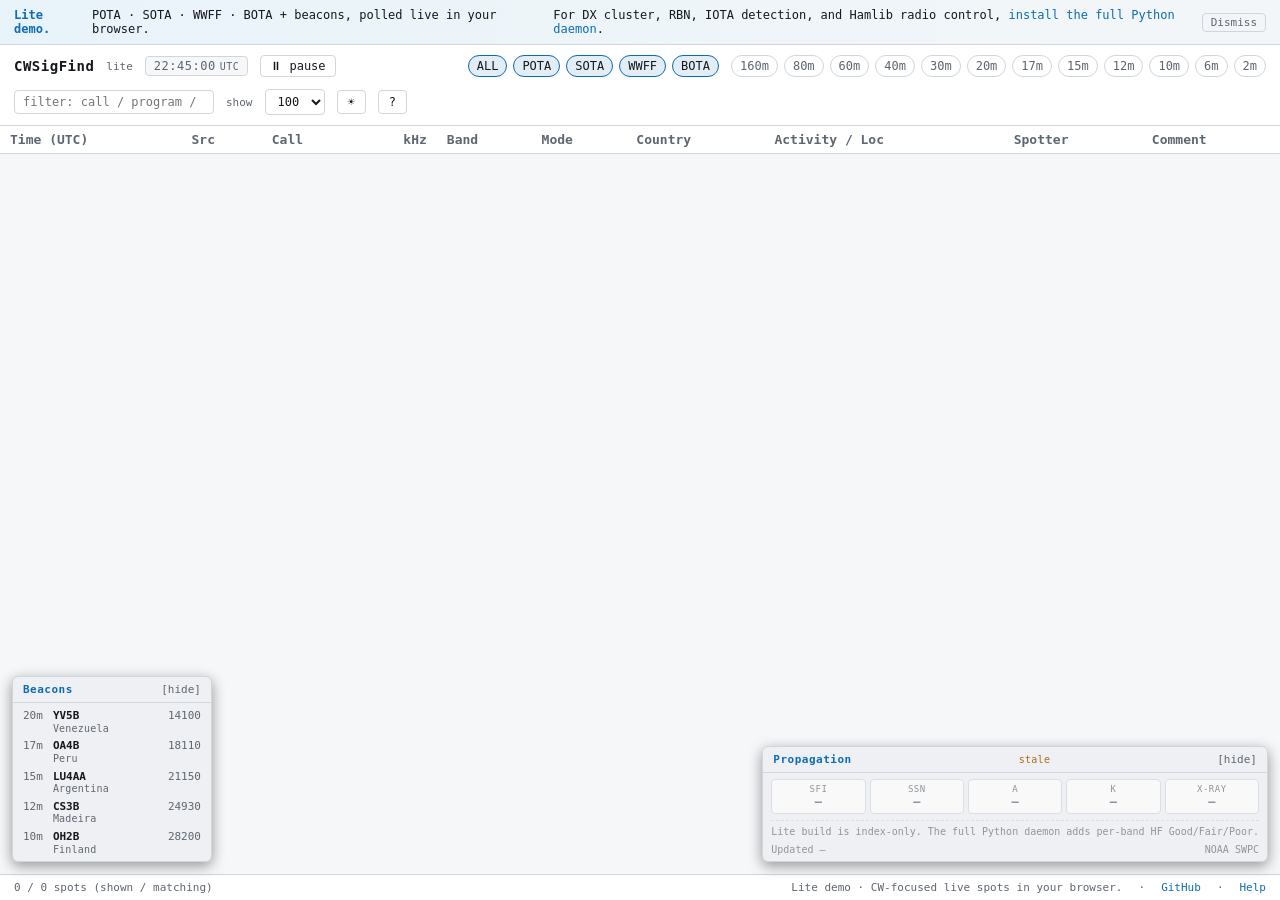
<file: docs/index.html>
<!doctype html>
<html lang="en">
<head>
<meta charset="utf-8" />
<meta name="viewport" content="width=device-width,initial-scale=1" />
<title>CWSigFind Lite — Live CW Spots</title>
<meta name="description" content="Browser-only live aggregator of POTA, SOTA, WWFF and WWBOTA CW spots, with an NCDXF beacon widget. The full Python version adds DX cluster, RBN, IOTA detection and Hamlib radio control." />
<!-- FOUC-free theme init: read the saved theme and apply it BEFORE the
     stylesheet evaluates so the page never flashes the wrong palette. -->
<script>
  (function () {
    try {
      var t = localStorage.getItem("cwsig.theme");
      if (t !== "light" && t !== "dark") {
        t = window.matchMedia && window.matchMedia("(prefers-color-scheme: light)").matches
          ? "light" : "dark";
      }
      document.documentElement.dataset.theme = t;
    } catch (e) { /* localStorage blocked → stay on default dark */ }
  })();
</script>
<link rel="stylesheet" href="./styles.css" />
</head>
<body>

<!-- "This is the lite demo" callout — dismissable, sticky-state in localStorage. -->
<div class="lite-banner" id="liteBanner" hidden>
  <strong>Lite demo.</strong>
  <span>POTA · SOTA · WWFF · BOTA + beacons, polled live in your browser.</span>
  <span class="spacer"></span>
  <span class="muted">For DX cluster, RBN, IOTA detection, and Hamlib radio control,
    <a href="https://github.com/quantnmr/cwsigfind#full-python-daemon">install the full Python daemon</a>.</span>
  <button id="dismissBanner" title="Dismiss this banner">Dismiss</button>
</div>

<header class="top-bar">
  <h1>CWSigFind</h1>
  <span class="tag">lite</span>
  <span class="utc-clock" id="utcClock" title="Current UTC time">--:--:--<span class="label">UTC</span></span>
  <button class="pause-btn" id="pauseBtn" type="button" title="Pause live updates">⏸ pause</button>
  <span class="spacer"></span>
  <div class="chips" id="sourceChips">
    <button class="chip active" data-src="ALL">ALL</button>
    <button class="chip active" data-src="POTA">POTA</button>
    <button class="chip active" data-src="SOTA">SOTA</button>
    <button class="chip active" data-src="WWFF">WWFF</button>
    <button class="chip active" data-src="BOTA">BOTA</button>
  </div>
  <div class="chips" id="bandChips"></div>
  <input type="text" id="search" placeholder="filter: call / program / ref / country / state / comment" />
  <label for="maxSpotsSel" style="color: var(--muted); font-size: 11px;">show</label>
  <select id="maxSpotsSel">
    <option value="20">20</option>
    <option value="50">50</option>
    <option value="100" selected>100</option>
    <option value="all">All</option>
  </select>
  <button id="themeToggle" type="button" title="Toggle light/dark theme" aria-label="Toggle theme">🌙</button>
  <button id="openHelp" title="Help (press ?)">?</button>
</header>

<main>
<table>
  <thead>
    <tr>
      <th>Time (UTC)</th>
      <th>Src</th>
      <th>Call</th>
      <th class="freq">kHz</th>
      <th>Band</th>
      <th>Mode</th>
      <th>Country</th>
      <th>Activity / Loc</th>
      <th>Spotter</th>
      <th>Comment</th>
    </tr>
  </thead>
  <tbody id="rows"></tbody>
</table>
</main>

<footer class="bottom-bar">
  <span><span id="count">0 / 0</span> spots (shown / matching)</span>
  <span class="spacer"></span>
  <span>Lite demo · CW-focused live spots in your browser.</span>
  <span>·</span>
  <a href="https://github.com/quantnmr/cwsigfind">GitHub</a>
  <span>·</span>
  <a href="#" id="openHelpFooter">Help</a>
</footer>

<!-- Beacons widget (bottom-left, deterministic NCDXF schedule, 10s tick). -->
<div class="beacons" id="beacons">
  <div class="head" id="beaconsHead">
    <strong>Beacons</strong>
    <span class="toggle" id="beaconsToggle">[hide]</span>
  </div>
  <div class="body" id="beaconsBody"></div>
</div>

<!-- Propagation indices widget (bottom-right, NOAA SWPC, 15-min poll).
     The full Python daemon uses hamqsl.com instead and adds the band-by-band
     Good/Fair/Poor table; this lite build is index-only by design. -->
<div class="propagation" id="propagation">
  <div class="head" id="propagationHead">
    <strong>Propagation</strong>
    <span class="stale" id="propagationStale" hidden>stale</span>
    <span class="toggle" id="propagationToggle">[hide]</span>
  </div>
  <div class="body" id="propagationBody"></div>
</div>

<!-- Help drawer — same pattern as the full app, content trimmed to lite features. -->
<div class="drawer-backdrop" id="drawerBackdrop"></div>
<aside class="drawer wide" id="helpDrawer" aria-hidden="true">
  <div class="drawer-header">
    <strong>CWSigFind Lite — Help</strong>
    <span class="spacer"></span>
    <button id="closeHelp">Close (Esc)</button>
  </div>
  <div class="body">
    <div class="help-layout">
      <nav class="help-nav" id="helpNav">
        <button class="active" data-sec="overview">Overview</button>
        <button data-sec="sources">Spot sources</button>
        <button data-sec="programs">Activity programs</button>
        <button data-sec="usage">Using the page</button>
        <button data-sec="propagation">Propagation indices</button>
        <button data-sec="tips">Tips</button>
        <button data-sec="full">Get the full version</button>
      </nav>
      <div class="help-content" id="helpContent">

        <section class="help-section active" data-sec="overview">
          <h2>What is this?</h2>
          <p>CWSigFind Lite is a browser-only live aggregator of CW (Morse)
            spots from four public feeds: <strong>POTA</strong>,
            <strong>SOTA</strong>, <strong>WWFF</strong> and <strong>WWBOTA</strong>.
            No install, no backend — every poll happens directly from this
            tab.</p>
          <p>The bottom-left widget shows which NCDXF/IARU beacon is on the
            air right now on each of the five HF beacon bands; the schedule
            is deterministic so the lite version computes it locally instead
            of polling a server.</p>
          <p class="muted">Press <span class="kbd">?</span> any time to open
            this panel and <span class="kbd">Esc</span> to close it.</p>
          <div class="cta">
            <p style="margin:0">Want DX cluster, RBN, IOTA detection from
              cluster comments, or Hamlib radio control?
              <a href="https://github.com/quantnmr/cwsigfind#full-python-daemon">Install the full Python daemon →</a></p>
          </div>
          <h3>Source freshness</h3>
          <div class="source-status" id="sourceStatus">
            <span>POTA</span><span class="none" data-src="POTA">never</span><span></span>
            <span>SOTA</span><span class="none" data-src="SOTA">never</span><span></span>
            <span>WWFF</span><span class="none" data-src="WWFF">never</span><span></span>
            <span>BOTA</span><span class="none" data-src="BOTA">never</span><span></span>
          </div>
        </section>

        <section class="help-section" data-sec="sources">
          <h2>Spot sources</h2>
          <p class="muted">Each source has a chip in the header — click a
            chip to hide that source. The colored badge below matches what
            you see in the <strong>Src</strong> column. All four upstream
            endpoints are polled directly from your browser; they advertise
            <code>Access-Control-Allow-Origin: *</code> so no proxy is
            required.</p>
          <div class="src-cards">

            <div class="src-card">
              <div class="row1">
                <span class="help-badge POTA">POTA</span>
                <span class="name">Parks On The Air</span>
                <span class="level"><span class="bolt">⚡⚡⚡</span> heavy</span>
              </div>
              <p>Public park activations, dominated by North America. Polled
                from the official REST API every 30s.</p>
              <p class="meta">Endpoint: <code>https://api.pota.app/spot/activator</code></p>
            </div>

            <div class="src-card">
              <div class="row1">
                <span class="help-badge SOTA">SOTA</span>
                <span class="name">Summits On The Air</span>
                <span class="level"><span class="bolt">⚡⚡</span> moderate</span>
              </div>
              <p>Mountain-summit activations. Strong CW culture, lots of
                Europe and US west-coast summits. Polled every 30s.</p>
              <p class="meta">Endpoint: <code>https://api2.sota.org.uk/api/spots/-1/all</code></p>
            </div>

            <div class="src-card">
              <div class="row1">
                <span class="help-badge WWFF">WWFF</span>
                <span class="name">Worldwide Flora &amp; Fauna</span>
                <span class="level"><span class="bolt">⚡⚡⚡</span> heavy</span>
              </div>
              <p>Park-style activations with strong EU/UK coverage that POTA
                doesn't carry. Polled from the public Spotline feed every
                30s (upstream-recommended minimum).</p>
              <p class="meta">Endpoint: <code>https://spots.wwff.co/static/spots.json</code></p>
            </div>

            <div class="src-card">
              <div class="row1">
                <span class="help-badge BOTA">BOTA</span>
                <span class="name">Bunkers On The Air (WWBOTA)</span>
                <span class="level"><span class="bolt">⚡⚡</span> moderate</span>
              </div>
              <p>Newer program, growing fast in Europe. Refs look like
                <code>B/G-2453</code>. Polled every 60s (upstream-recommended
                minimum), with the standard <code>age=1</code> filter so we
                only see the last hour.</p>
              <p class="meta">Endpoint: <code>https://api.wwbota.org/spots/?age=1</code></p>
            </div>

          </div>
          <h3>Not in this demo</h3>
          <p><strong>DX cluster</strong> and <strong>RBN</strong> are telnet
            services — they can't be reached directly from a browser. The
            full Python daemon connects to multiple cluster nodes and the
            RBN firehose, and uses cluster comments to detect IOTA, WCA,
            DCI and DFCF castle awards. Install instructions are under
            <strong>Get the full version</strong>.</p>
        </section>

        <section class="help-section" data-sec="programs">
          <h2>Activity programs</h2>
          <p class="muted">When a spot belongs to an awards program, the
            Activity column shows a colored badge plus the reference.</p>
          <ul>
            <li><span class="prog POTA">POTA</span> — Parks On The Air. Refs:
              <code>US-0916</code>, <code>VE-1234</code>.</li>
            <li><span class="prog SOTA">SOTA</span> — Summits On The Air.
              Refs: <code>W6/CT-001</code>, <code>EA3/BC-039</code>.</li>
            <li><span class="prog WWFF">WWFF</span> — Worldwide Flora &amp;
              Fauna. Refs like <code>KFF-1234</code>, <code>DLFF-0093</code>.</li>
            <li><span class="prog BOTA">BOTA</span> — Bunkers On The Air.
              Refs: <code>B/G-2453</code>.</li>
          </ul>
          <p>Other programs the <strong>full version</strong> picks up from
            cluster comments:</p>
          <ul>
            <li><span class="prog IOTA">IOTA</span> — Islands On The Air.
              Detected from DX-cluster comments and resolved against the
              weekly IOTA group catalog. (The catalog ships here too, so
              this lite demo will display island names if any feed ever
              tags one.)</li>
            <li><span class="prog WCA">WCA</span> — World Castles Award and
              its national friends (DCI, DFCF). Detected from DX-cluster
              comment keywords.</li>
          </ul>
        </section>

        <section class="help-section" data-sec="usage">
          <h2>Using the page</h2>
          <h3>Filter chips</h3>
          <p>Header chips toggle each source on/off. The <strong>ALL</strong>
            chip is a convenience: clicking it enables every source at once.
            Band chips (<code>160m</code>…<code>2m</code>) further filter
            by band; with no band chip active, all bands are shown.</p>
          <h3>Search</h3>
          <p>Free-text filter across callsign, program, activity ref/name,
            country, state and comment. Live as you type.</p>
          <h3>Max spots</h3>
          <p>Caps the visible row count (20/50/100/All). The full client-side
            history (last 1000 spots) is kept in memory regardless.</p>
          <h3>Click a row</h3>
          <p>In the lite demo, clicking a spot row shows a friendly toast
            pointing you at the full Python version — radio control over
            Hamlib lives there.</p>
          <h3>Beacons widget</h3>
          <p>Bottom-left panel: which NCDXF/IARU beacon is currently
            transmitting on each of the five HF beacon frequencies (14.100,
            18.110, 21.150, 24.930, 28.200 MHz). The 18-station cycle takes
            three minutes per band; the widget recomputes every 10 seconds
            so it stays in lock-step with the schedule. Click the header to
            collapse/expand.</p>
        </section>

        <section class="help-section" data-sec="propagation">
          <h2>Propagation indices</h2>
          <p>The bottom-right panel shows live space-weather indices polled
            directly from <a href="https://www.swpc.noaa.gov/" target="_blank" rel="noopener">NOAA SWPC</a>
            every 15 minutes. Hover any index in the panel for a one-line
            description; the longer explanations live here.</p>
          <ul>
            <li><strong>SFI</strong> — Solar Flux Index at 10.7 cm (2800 MHz),
              reported daily. The classic HF propagation indicator: roughly
              &lt;70 quiet sun, 100–150 healthy, 200+ exceptional. Higher
              SFI generally means better high-band (15–10 m) propagation.</li>
            <li><strong>SSN</strong> — Sunspot Number, daily observed value
              from NOAA SWPC. Tracks the solar cycle and correlates with
              SFI on long time scales.</li>
            <li><strong>A</strong> — Planetary A-index: 24-hour averaged
              geomagnetic activity. 0–7 quiet, 8–15 unsettled, 16+ active.
              Higher A degrades HF, especially polar paths.</li>
            <li><strong>K</strong> — Planetary K-index: 3-hour geomagnetic
              activity on a 0–9 logarithmic scale. 0–2 quiet, 3–4 unsettled,
              5+ stormy. Read alongside A for short-term geomagnetic state.</li>
            <li><strong>X-ray</strong> — GOES soft X-ray flux class
              (A/B/C/M/X). A and B are quiet-sun background; C is
              moderate; M-class can cause brief HF blackouts on the daylit
              side; X-class events can produce hours-long blackouts.</li>
          </ul>
          <h3>What the lite version doesn't show</h3>
          <p>The full Python daemon polls <a href="https://www.hamqsl.com/solar.html" target="_blank" rel="noopener">hamqsl.com</a>
            instead of NOAA, which adds a per-band Good/Fair/Poor table
            (80m–40m, 30m–20m, 17m–15m, 12m–10m × day/night), plus solar
            wind speed, Bz, geomagnetic field state, and MUF. The lite
            build is index-only because hamqsl.com doesn't advertise CORS
            headers, so the browser can't fetch it directly.</p>
          <p>Sources used by the lite build:</p>
          <ul>
            <li><code>services.swpc.noaa.gov/products/summary/10cm-flux.json</code> — SFI</li>
            <li><code>services.swpc.noaa.gov/products/noaa-planetary-k-index.json</code> — K + A</li>
            <li><code>services.swpc.noaa.gov/json/goes/primary/xrays-7-day.json</code> — X-ray class</li>
            <li><code>services.swpc.noaa.gov/json/solar-cycle/swpc_observed_ssn.json</code> — daily SSN</li>
          </ul>
        </section>

        <section class="help-section" data-sec="tips">
          <h2>Tips</h2>
          <h3>CWT mini-tests</h3>
          <p>The CWops weekly CW sprints (Wed 1300/1900Z, Thu 0300/0700Z)
            cluster within ±5 kHz of a fixed set of frequencies. For a
            real-time CWT activity board you want the <strong>RBN</strong>
            firehose, which is only available in the full Python version.</p>
          <h3>Polling rates</h3>
          <p>POTA / SOTA / WWFF poll every 30 seconds; WWBOTA every 60s.
            On error, each source backs off exponentially (up to 5 minutes)
            without affecting the others.</p>
          <h3>State across refreshes</h3>
          <p>The lite demo remembers your max-spots choice, source/band
            chip selections, and whether you've dismissed the banner.
            Everything else is rebuilt fresh on load — there's no
            server-side history.</p>
        </section>

        <section class="help-section" data-sec="full">
          <h2>Get the full version</h2>
          <p>The full <strong>cwsigfind</strong> is an async Python daemon
            that adds:</p>
          <ul>
            <li><strong>DX cluster</strong> over telnet — multiple nodes
              (NC7J, S50CLX, DXMAPS) supervised in parallel.</li>
            <li><strong>Reverse Beacon Network</strong> (RBN) — the CW
              skimmer firehose, ideal for CWT.</li>
            <li><strong>IOTA detection</strong> from cluster comments,
              resolved against a weekly-refreshed catalog.</li>
            <li><strong>WCA / DCI / DFCF</strong> castle-award detection.</li>
            <li><strong>Hamlib radio control</strong> — click a spot row
              and your rig QSYs to that frequency &amp; mode over
              <code>rigctld</code>. ~300 supported rigs.</li>
          </ul>

          <h3>Install</h3>
          <p>Requires Python 3.11+ and <code>uv</code> (one-liner install
            on the README), plus Hamlib if you want radio control.</p>
          <pre style="background:var(--panel);border:1px solid var(--border);border-radius:6px;padding:10px 12px;overflow:auto;color:var(--fg);font-size:12px;line-height:1.5;">git clone https://github.com/quantnmr/cwsigfind
cd cwsigfind
uv sync
cp config.example.toml config.toml
# edit your callsign in config.toml
uv run cwsigfind
# open http://127.0.0.1:8765</pre>
          <p>Full install + config docs:
            <a href="https://github.com/quantnmr/cwsigfind">github.com/quantnmr/cwsigfind</a>.</p>
        </section>

      </div>
    </div>
  </div>
</aside>

<script type="module" src="./app.js"></script>
</body>
</html>
</file>
<file: docs/styles.css>
/* CWSigFind Lite — visual language pulled verbatim from
   src/cwsigfind/web/static/index.html so the demo feels like the full app. */

/* Dark palette — the default. The light palette overrides only the colors
   that need to flip, so the whole UI is themed by swapping these vars. */
:root {
  --bg: #0b0d10;
  --panel: #14181d;
  --panel2: #181d23;
  --border: #232a32;
  --fg: #e6e6e6;
  --muted: #8a9099;
  --accent: #6fd3ff;
  --pota: #ffcb6b;
  --dx: #c3e88d;
  --rbn: #f78c6c;
  --wwff: #82d68a;
  --bota: #d6b48a;
  --wca: #b78cf2;
  --sota: #c792ea;
  --iota: #ff9e9e;
  --great: #b3eaff;
  --hilite: #2a3340;
  --ok: #92e8a0;
  --warn: #ffd479;
  --err: #ff8b8b;
}
:root[data-theme="light"] {
  --bg: #f6f7f9;
  --panel: #ffffff;
  --panel2: #eef0f3;
  --border: #d0d6dc;
  --fg: #15181c;
  --muted: #5e6670;
  --accent: #0d6cb3;
  /* Program/source colors get darker variants so they keep good contrast on
     a white background while staying recognizable as the same color. */
  --pota: #a06309;
  --dx: #3d7a1f;
  --rbn: #c54d20;
  --wwff: #2f7c3a;
  --bota: #7a5a2c;
  --wca: #6a3fb8;
  --sota: #843ec5;
  --iota: #c93535;
  --great: #0a6c99;
  --hilite: #e3edf6;
  --ok: #277d36;
  --warn: #b06b14;
  --err: #b62b2b;
}

* { box-sizing: border-box; }
html, body {
  margin: 0; padding: 0;
  background: var(--bg); color: var(--fg);
  font-family: ui-monospace, SFMono-Regular, "SF Mono", Menlo, monospace;
  font-size: 13px; height: 100%;
}

/* ---------- Banner (dismissible "this is the lite demo" callout) ------------ */

.lite-banner {
  background: linear-gradient(90deg, rgba(111,211,255,0.10), rgba(111,211,255,0.02));
  border-bottom: 1px solid var(--border);
  padding: 8px 14px;
  display: flex; gap: 10px; align-items: center;
  font-size: 12px; color: var(--fg);
}
.lite-banner strong { color: var(--accent); }
.lite-banner a { color: var(--accent); text-decoration: none; }
.lite-banner a:hover { text-decoration: underline; }
.lite-banner .spacer { flex: 1; }
.lite-banner button {
  background: transparent; border: 1px solid var(--border); color: var(--muted);
  padding: 2px 8px; border-radius: 4px; cursor: pointer; font-family: inherit;
  font-size: 11px;
}
.lite-banner button:hover { color: var(--fg); border-color: var(--accent); }

/* ---------- Header ---------------------------------------------------------- */

header.top-bar {
  display: flex; align-items: center; gap: 12px;
  padding: 10px 14px;
  border-bottom: 1px solid var(--border);
  background: var(--panel); flex-wrap: wrap;
}
header.top-bar h1 { font-size: 14px; margin: 0; letter-spacing: 0.5px; }
header.top-bar .tag { color: var(--muted); font-size: 11px; }
header.top-bar .spacer { flex: 1; }
/* UTC clock pinned next to the title. Monospace + tabular numbers so the
   digits don't jitter when the value rolls over each second. */
header.top-bar .utc-clock {
  color: var(--muted); font-size: 12px;
  font-family: ui-monospace, SFMono-Regular, Menlo, Consolas, monospace;
  font-variant-numeric: tabular-nums; letter-spacing: 0.5px;
  padding: 2px 8px; border: 1px solid var(--border); border-radius: 4px;
  background: var(--bg);
}
header.top-bar .utc-clock .label { color: var(--muted); margin-left: 4px;
  font-size: 10px; letter-spacing: 0.5px; }
/* Pause button: freezes the spot-table render while polling continues in
   the background. Badge shows how many new spots arrived while paused. */
header.top-bar .pause-btn {
  font-size: 12px; padding: 3px 9px; border-radius: 4px;
  border: 1px solid var(--border); background: var(--panel); color: var(--fg);
  cursor: pointer; font-variant-numeric: tabular-nums;
}
header.top-bar .pause-btn:hover { background: var(--hilite, var(--panel2)); }
header.top-bar .pause-btn.paused { color: var(--warn); border-color: var(--warn); }

.chips { display: flex; gap: 6px; flex-wrap: wrap; }
.chip {
  padding: 3px 8px; border: 1px solid var(--border); border-radius: 12px;
  cursor: pointer; user-select: none; color: var(--muted); background: transparent;
  font-family: inherit; font-size: 12px;
}
.chip.active { background: var(--hilite); color: var(--fg); border-color: var(--accent); }

input[type=text], select {
  background: var(--panel); border: 1px solid var(--border);
  color: var(--fg); padding: 4px 8px; border-radius: 4px;
  font-family: inherit; font-size: 12px;
}
input[type=text] { min-width: 200px; }

button {
  background: var(--panel); border: 1px solid var(--border); color: var(--fg);
  padding: 4px 10px; border-radius: 4px; cursor: pointer;
  font-family: inherit; font-size: 12px;
}
button:hover:not(:disabled) { border-color: var(--accent); }
button.primary { border-color: var(--accent); color: var(--accent); }

/* ---------- Spot table ------------------------------------------------------ */

main { padding-bottom: 60px; }
table { width: 100%; border-collapse: collapse; }
thead th {
  position: sticky; top: 0; background: var(--panel); text-align: left;
  padding: 6px 10px; font-weight: 600; border-bottom: 1px solid var(--border);
  color: var(--muted); z-index: 1;
}
tbody td {
  padding: 4px 10px; border-bottom: 1px solid var(--border);
  vertical-align: top; white-space: nowrap;
}
tbody tr { cursor: pointer; }
tbody tr:hover { background: var(--hilite); }
.src-POTA { color: var(--pota); }
.src-DX   { color: var(--dx); }
.src-RBN  { color: var(--rbn); }
.src-SOTA { color: var(--sota); }
.src-WWFF { color: var(--wwff); }
.src-BOTA { color: var(--bota); }

.prog {
  display: inline-block; padding: 0 5px; font-size: 10px;
  border-radius: 3px; margin-right: 4px; vertical-align: 1px;
  border: 1px solid currentColor;
}
.prog.POTA { color: var(--pota); }
.prog.SOTA { color: var(--sota); }
.prog.IOTA { color: var(--iota); }
.prog.WWFF { color: var(--wwff); }
.prog.BOTA { color: var(--bota); }
.prog.WCA  { color: var(--wca); }

.call { font-weight: 700; }
.freq { text-align: right; }
.comment { color: var(--muted); white-space: normal; max-width: 480px; }
.park { color: var(--accent); }
.country .state { color: var(--muted); }
.new-row { animation: flash 1.4s ease-out; }
@keyframes flash {
  from { background: rgba(111,211,255,0.25); }
  to   { background: transparent; }
}

/* ---------- Beacons widget (bottom-left, collapsible) ----------------------- */

.beacons {
  position: fixed; bottom: 38px; left: 12px;
  background: var(--panel2); border: 1px solid var(--border);
  border-radius: 6px; padding: 0; min-width: 200px; z-index: 5;
  box-shadow: 0 4px 14px rgba(0,0,0,0.4); font-size: 11px;
}
.beacons .head {
  display: flex; align-items: center; justify-content: space-between;
  padding: 6px 10px; border-bottom: 1px solid var(--border);
  cursor: pointer; user-select: none;
}
.beacons .head strong { color: var(--accent); font-size: 11px; letter-spacing: 0.5px; }
.beacons .head .toggle { color: var(--muted); }
.beacons .body { padding: 4px 4px; display: flex; flex-direction: column; gap: 1px; }
.beacons.collapsed .body { display: none; }
.beacons .brow {
  display: grid; grid-template-columns: auto 1fr auto;
  gap: 2px 10px; align-items: baseline; padding: 2px 6px;
  border-radius: 3px; cursor: pointer; user-select: none;
}
.beacons .brow:hover { background: var(--hilite); }
.beacons .brow .b { color: var(--muted); }
.beacons .brow .c {
  color: var(--fg); font-weight: 600;
  display: flex; flex-direction: column; line-height: 1.15;
}
.beacons .brow .c .loc { color: var(--muted); font-weight: 400; font-size: 10px; letter-spacing: 0.2px; }
.beacons .brow .f { color: var(--muted); text-align: right; font-variant-numeric: tabular-nums; }

/* ---------- Propagation widget (bottom-right twin of the beacons panel) ----- */

.propagation {
  position: fixed; bottom: 38px; right: 12px;
  background: var(--panel2); border: 1px solid var(--border);
  border-radius: 6px; padding: 0; min-width: 240px; z-index: 5;
  box-shadow: 0 4px 14px rgba(0,0,0,0.4); font-size: 11px;
}
.propagation .head {
  display: flex; align-items: center; justify-content: space-between;
  padding: 6px 10px; border-bottom: 1px solid var(--border);
  cursor: pointer; user-select: none; gap: 8px;
}
.propagation .head strong { color: var(--accent); font-size: 11px; letter-spacing: 0.5px; }
.propagation .head .stale { color: var(--warn); font-size: 10px; letter-spacing: 0.3px; }
.propagation .head .toggle { color: var(--muted); }
.propagation .body { padding: 6px 8px; display: flex; flex-direction: column; gap: 6px; }
.propagation.collapsed .body { display: none; }
.propagation.stale .body { opacity: 0.65; }
.propagation .indices {
  display: grid; grid-template-columns: repeat(5, minmax(0, 1fr)); gap: 4px;
}
.propagation .ix {
  display: flex; flex-direction: column; align-items: center;
  padding: 4px 2px; border: 1px solid var(--border); border-radius: 4px;
  background: var(--panel); cursor: help;
}
.propagation .ix .lbl {
  color: var(--muted); font-size: 9px;
  letter-spacing: 0.5px; text-transform: uppercase;
}
.propagation .ix .val {
  font-weight: 700; font-size: 12px;
  font-variant-numeric: tabular-nums; margin-top: 1px;
}
/* Per-tier coloring on the value only — keeps the panel quiet. */
.propagation .ix .val.dim     { color: var(--muted); }
.propagation .ix .val.ok      { color: var(--ok); }
.propagation .ix .val.good    { color: var(--accent); }
.propagation .ix .val.great   { color: var(--great); }
.propagation .ix .val.amber   { color: var(--warn); }
.propagation .ix .val.red     { color: var(--err); }
.propagation .ix .val.muted   { color: var(--muted); }
.propagation .ix .val.neutral { color: var(--fg); }
.propagation .lite-note {
  color: var(--muted); font-size: 10px; line-height: 1.35;
  border-top: 1px dashed var(--border); padding-top: 4px;
}
.propagation .lite-note a { color: var(--muted); text-decoration: none; }
.propagation .lite-note a:hover { color: var(--accent); }
.propagation .meta {
  color: var(--muted); font-size: 10px; display: flex;
  justify-content: space-between; align-items: center; gap: 6px;
}
.propagation .meta a { color: var(--muted); text-decoration: none; }
.propagation .meta a:hover { color: var(--accent); }

/* ---------- Footer ---------------------------------------------------------- */

footer.bottom-bar {
  padding: 6px 14px; color: var(--muted);
  border-top: 1px solid var(--border); background: var(--panel);
  position: fixed; bottom: 0; left: 0; right: 0;
  display: flex; gap: 16px; align-items: center; font-size: 11px;
}
footer.bottom-bar .spacer { flex: 1; }
footer.bottom-bar a { color: var(--accent); text-decoration: none; }
footer.bottom-bar a:hover { text-decoration: underline; }

/* ---------- Help drawer ----------------------------------------------------- */

.drawer-backdrop {
  position: fixed; inset: 0; background: rgba(0,0,0,0.5);
  display: none; z-index: 10;
}
.drawer-backdrop.open { display: block; }
.drawer {
  position: fixed; top: 0; right: 0; height: 100%; width: min(420px, 100vw);
  background: var(--panel2); border-left: 1px solid var(--border);
  transform: translateX(100%); transition: transform 0.18s ease-out;
  z-index: 11; display: flex; flex-direction: column;
}
.drawer.open { transform: translateX(0); }
.drawer.wide { width: min(720px, 100vw); }
.drawer .drawer-header {
  background: transparent; border-bottom: 1px solid var(--border);
  padding: 12px 16px; display: flex; align-items: center; gap: 8px;
}
.drawer .drawer-header strong { letter-spacing: 0.3px; }
.drawer .drawer-header .spacer { flex: 1; }
.drawer .body { padding: 0; overflow: hidden; flex: 1; min-height: 0; }

/* Help layout — left rail nav + scrollable content panel, same as the full app. */

.help-layout { display: grid; grid-template-columns: 150px 1fr;
  gap: 0; height: 100%; min-height: 0; }
.help-nav { border-right: 1px solid var(--border); padding: 8px 0;
  overflow-y: auto; background: var(--panel); }
.help-nav button { display: block; width: 100%; text-align: left;
  border: none; border-left: 2px solid transparent; border-radius: 0;
  background: transparent; color: var(--muted); padding: 6px 12px;
  font-size: 12px; }
.help-nav button:hover { color: var(--fg); border-color: transparent; }
.help-nav button.active { color: var(--fg); border-left-color: var(--accent);
  background: var(--panel2); }
.help-content { padding: 14px 18px; overflow-y: auto; }
.help-section { display: none; }
.help-section.active { display: block; }
.help-section h2 { font-size: 14px; margin: 0 0 8px; color: var(--accent); letter-spacing: 0.5px; }
.help-section h3 { font-size: 12px; margin: 14px 0 4px; color: var(--fg); text-transform: uppercase; letter-spacing: 0.5px; }
.help-section p { margin: 4px 0 10px; line-height: 1.5; color: var(--fg); }
.help-section p.muted { color: var(--muted); }
.help-section ul { margin: 4px 0 10px; padding-left: 18px; line-height: 1.55; }
.help-section ul li { margin: 3px 0; }
.help-section code { background: var(--panel); border: 1px solid var(--border);
  border-radius: 3px; padding: 0 4px; font-size: 12px; }
.help-section a { color: var(--accent); text-decoration: none; }
.help-section a:hover { text-decoration: underline; }
.help-section .kbd { display: inline-block; min-width: 18px; text-align: center;
  background: var(--panel); border: 1px solid var(--border); border-bottom-width: 2px;
  border-radius: 4px; padding: 1px 6px; font-size: 11px; color: var(--fg); }

.src-cards { display: grid; grid-template-columns: 1fr; gap: 10px; }
.src-card { border: 1px solid var(--border); border-radius: 6px;
  padding: 8px 12px; background: var(--panel); }
.src-card .row1 { display: flex; align-items: center; gap: 8px;
  flex-wrap: wrap; margin-bottom: 4px; }
.src-card .name { font-weight: 700; }
.src-card .level { color: var(--muted); font-size: 11px; margin-left: auto; }
.src-card p { margin: 4px 0; }
.src-card .meta { color: var(--muted); font-size: 11px; }
.help-badge { display: inline-block; padding: 1px 7px; border-radius: 10px;
  border: 1px solid currentColor; font-size: 11px; font-weight: 600;
  letter-spacing: 0.5px; }
.help-badge.POTA { color: var(--pota); }
.help-badge.SOTA { color: var(--sota); }
.help-badge.IOTA { color: var(--iota); }
.help-badge.WWFF { color: var(--wwff); }
.help-badge.BOTA { color: var(--bota); }
.help-badge.DX   { color: var(--dx); }
.help-badge.RBN  { color: var(--rbn); }
.help-badge.WCA  { color: var(--wca); }
.bolt { color: var(--warn); letter-spacing: 1px; }
.cta {
  border: 1px solid var(--accent); color: var(--accent);
  border-radius: 6px; padding: 12px 14px; margin: 8px 0;
  background: rgba(111,211,255,0.05);
}
.cta a { font-weight: 700; }

.source-status {
  display: grid; grid-template-columns: auto 1fr auto; gap: 4px 10px;
  font-size: 11px; padding: 4px 0;
}
.source-status .ok  { color: var(--ok); }
.source-status .err { color: var(--err); }
.source-status .none { color: var(--muted); }
</file>
